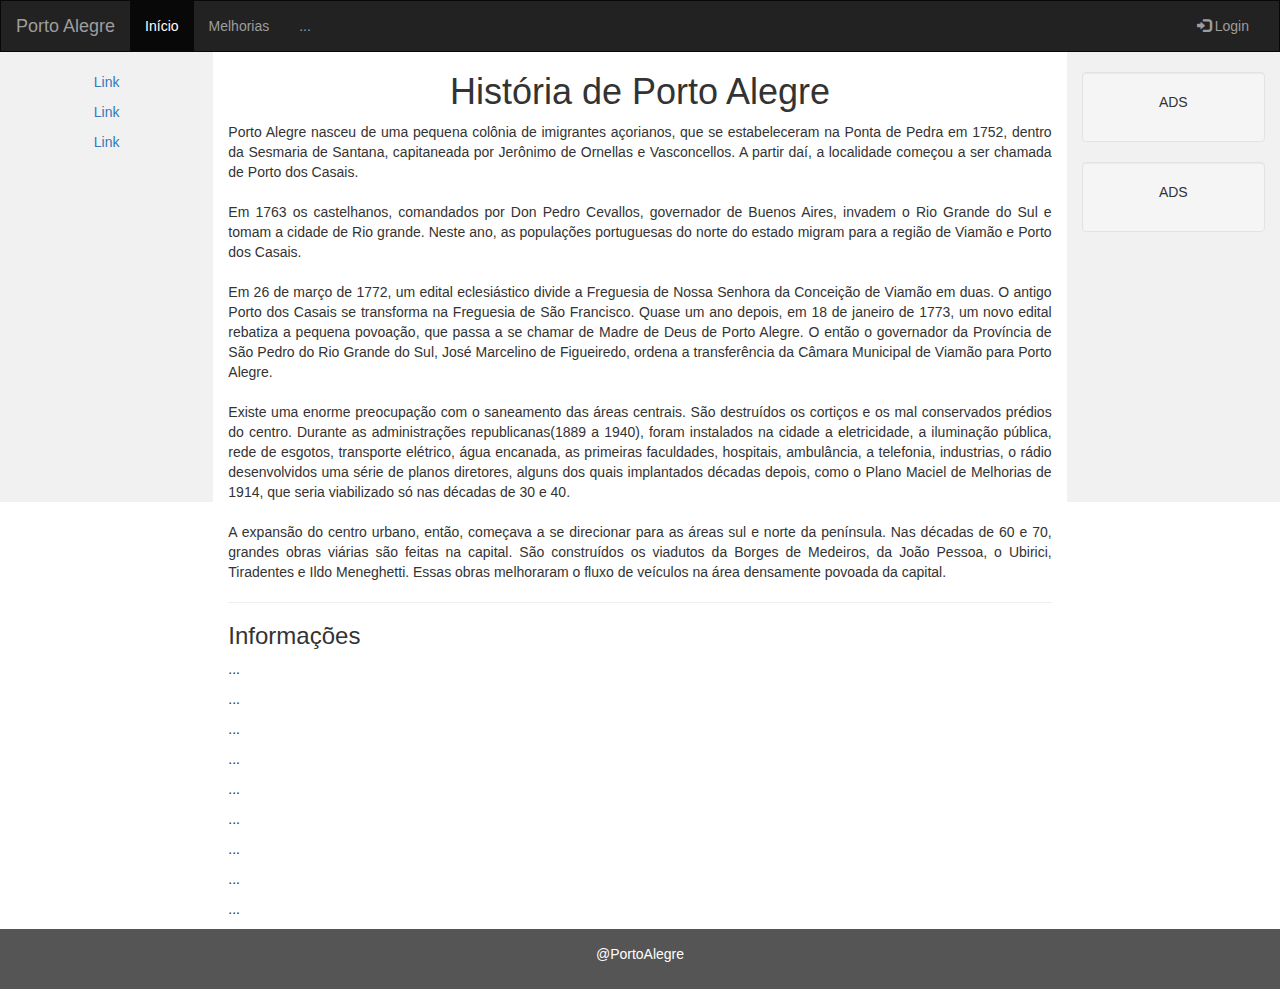
<file: index.html>
<!DOCTYPE html>
<html lang="en">
<head>
  <title>PoA City</title>
  <meta charset="utf-8">
  <meta name="viewport" content="width=device-width, initial-scale=1">
  <link rel="stylesheet" href="https://maxcdn.bootstrapcdn.com/bootstrap/3.3.7/css/bootstrap.min.css">
  <script src="https://ajax.googleapis.com/ajax/libs/jquery/3.3.1/jquery.min.js"></script>
  <script src="https://maxcdn.bootstrapcdn.com/bootstrap/3.3.7/js/bootstrap.min.js"></script>
  <link rel="stylesheet" type="text/css" href="style.css">
</head>
<body>

<nav class="navbar navbar-inverse">
  <div class="container-fluid">
    <div class="navbar-header">
      <button type="button" class="navbar-toggle" data-toggle="collapse" data-target="#myNavbar">
        <span class="icon-bar"></span>
        <span class="icon-bar"></span>
        <span class="icon-bar"></span>                        
      </button>
      <a class="navbar-brand" href="http://www2.portoalegre.rs.gov.br/portal_pmpa_novo/">Porto Alegre</a>
    </div>
    <div class="collapse navbar-collapse" id="myNavbar">
      <ul class="nav navbar-nav">
        <li class="active"><a href="#">Início</a></li>
        <li><a href="form.html">Melhorias</a></li>
        <li><a href="#">...</a></li>
      </ul>
      <ul class="nav navbar-nav navbar-right">
        <li><a href="#"><span class="glyphicon glyphicon-log-in"></span> Login</a></li>
      </ul>
    </div>
  </div>
</nav>
  
<div class="container-fluid text-center">    
  <div class="row content">
    <div class="col-sm-2 sidenav">
      <p><a href="#">Link</a></p>
      <p><a href="#">Link</a></p>
      <p><a href="#">Link</a></p>
    </div>



    <div class="col-sm-8 text-left"> 
      <h1 align='center'>História de Porto Alegre</h1>
      <p align='justify'>Porto Alegre nasceu de uma pequena colônia de imigrantes açorianos, que se estabeleceram na Ponta de Pedra em 1752, dentro da Sesmaria de Santana, capitaneada por Jerônimo de Ornellas e Vasconcellos. A partir daí, a localidade começou a ser chamada de Porto dos Casais.<br><br>Em 1763 os castelhanos, comandados por Don Pedro Cevallos, governador de Buenos Aires, invadem o Rio Grande do Sul e tomam a cidade de Rio grande. Neste ano, as populações portuguesas do norte do estado migram para a região de Viamão e Porto dos Casais.<br><br>Em 26 de março de 1772, um edital eclesiástico divide a Freguesia de Nossa Senhora da Conceição de Viamão em duas. O antigo Porto dos Casais se transforma na Freguesia de São Francisco. Quase um ano depois, em 18 de janeiro de 1773, um novo edital rebatiza a pequena povoação, que passa a se chamar de Madre de Deus de Porto Alegre. O então o governador da Província de São Pedro do Rio Grande do Sul, José Marcelino de Figueiredo, ordena a transferência da Câmara Municipal de Viamão para Porto Alegre.<br><br>Existe uma enorme preocupação com o saneamento das áreas centrais. São destruídos os cortiços e os mal conservados prédios do centro. Durante as administrações republicanas(1889 a 1940), foram instalados na cidade a eletricidade, a iluminação pública, rede de esgotos, transporte elétrico, água encanada, as primeiras faculdades, hospitais, ambulância, a telefonia, industrias, o rádio desenvolvidos uma série de planos diretores, alguns dos quais implantados décadas depois, como o Plano Maciel de Melhorias de 1914, que seria viabilizado só nas décadas de 30 e 40.<br><br>A expansão do centro urbano, então, começava a se direcionar para as áreas sul e norte da península. Nas décadas de 60 e 70, grandes obras viárias são feitas na capital. São construídos os viadutos da Borges de Medeiros, da João Pessoa, o Ubirici, Tiradentes e Ildo Meneghetti. Essas obras melhoraram o fluxo de veículos na área densamente povoada da capital.</p>
      <hr>
      <h3>Informações</h3>
      <p>...</p>
      <p>...</p>
      <p>...</p>
      <p>...</p>
      <p>...</p>
      <p>...</p>
      <p>...</p>
      <p>...</p>
      <p>...</p>
    </div>
    <div class="col-sm-2 sidenav">
      <div class="well">
        <p>ADS</p>
      </div>
      <div class="well">
        <p>ADS</p>
      </div>
    </div>
  </div>
</div>

<footer class="container-fluid text-center">
  <p>@PortoAlegre</p>
</footer>

</body>
</html>
</file>
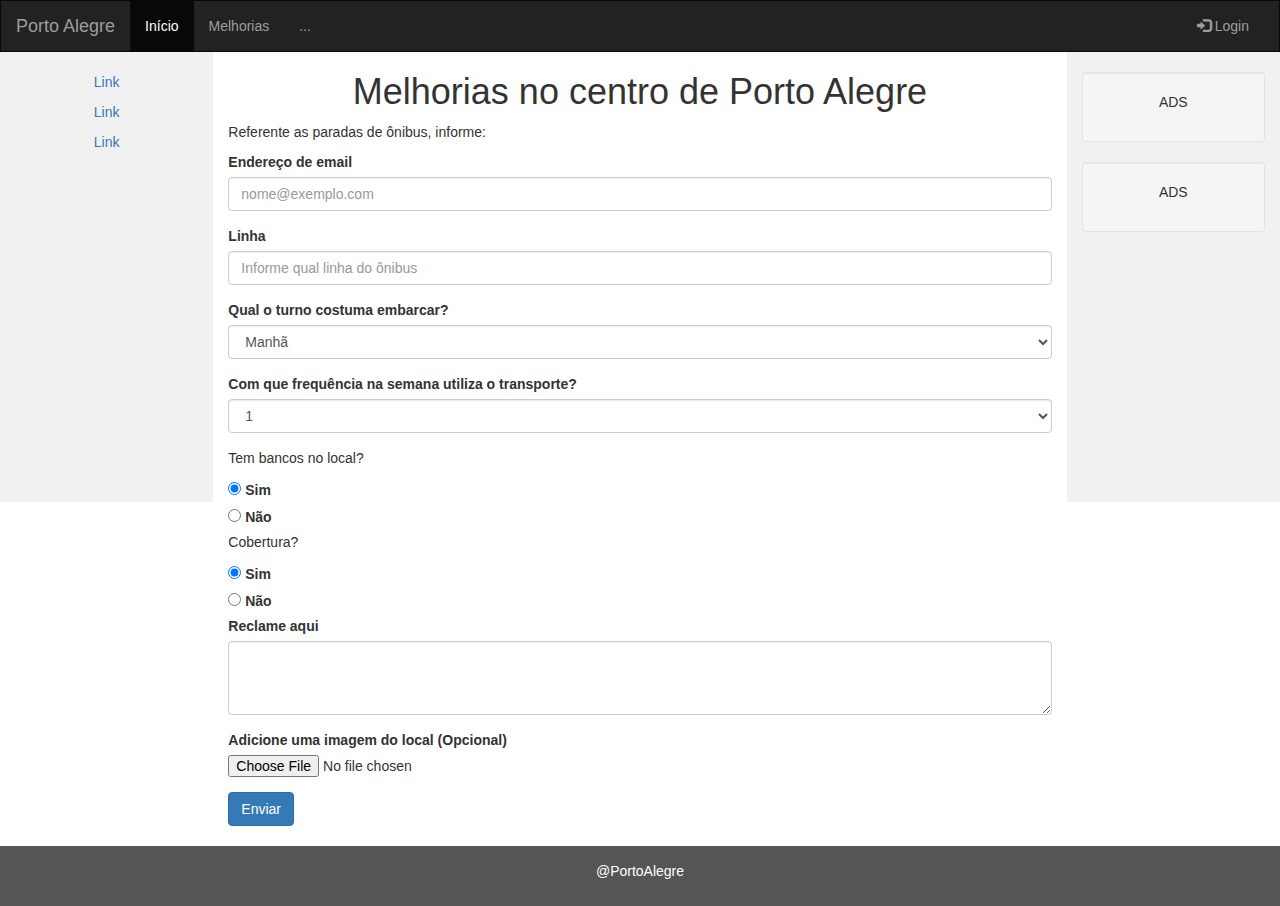
<file: form.html>
<!DOCTYPE html>
<html lang="en">
<head>
  <title>PoA City</title>
  <meta charset="utf-8">
  <meta name="viewport" content="width=device-width, initial-scale=1">
  <link rel="stylesheet" href="https://maxcdn.bootstrapcdn.com/bootstrap/3.3.7/css/bootstrap.min.css">
  <script src="https://ajax.googleapis.com/ajax/libs/jquery/3.3.1/jquery.min.js"></script>
  <script src="https://maxcdn.bootstrapcdn.com/bootstrap/3.3.7/js/bootstrap.min.js"></script>
  <link rel="stylesheet" type="text/css" href="style.css">
</head>
<body>

<nav class="navbar navbar-inverse">
  <div class="container-fluid">
    <div class="navbar-header">
      <button type="button" class="navbar-toggle" data-toggle="collapse" data-target="#myNavbar">
        <span class="icon-bar"></span>
        <span class="icon-bar"></span>
        <span class="icon-bar"></span>                        
      </button>
      <a class="navbar-brand" href="http://www2.portoalegre.rs.gov.br/portal_pmpa_novo/">Porto Alegre</a>
    </div>
    <div class="collapse navbar-collapse" id="myNavbar">
      <ul class="nav navbar-nav">
        <li class="active"><a href="index.html">Início</a></li>
        <li><a href="#">Melhorias</a></li>
        <li><a href="#">...</a></li>
      </ul>
      <ul class="nav navbar-nav navbar-right">
        <li><a href="#"><span class="glyphicon glyphicon-log-in"></span> Login</a></li>
      </ul>
    </div>
  </div>
</nav>
  
<div class="container-fluid text-center">    
  <div class="row content">
    <div class="col-sm-2 sidenav">
      <p><a href="#">Link</a></p>
      <p><a href="#">Link</a></p>
      <p><a href="#">Link</a></p>
    </div>



    <div class="col-sm-8 text-left"> 
      <h1 align='center'>Melhorias no centro de Porto Alegre</h1>
      <p>Referente as paradas de ônibus, informe:</p>
      <form>
        <div class="form-group">
          <label for="FormControlInput1">Endereço de email</label>
          <input type="email" class="form-control" id="FormControlInput1" placeholder="nome@exemplo.com">
        </div>
        <div class="form-group">
          <label for="FormControlInput2">Linha</label>
          <input type="txt" class="form-control" id="FormControlInput2" placeholder="Informe qual linha do ônibus">
        </div>
        <div class="form-group">
          <label for="FormControlSelect1">Qual o turno costuma embarcar?</label>
          <select class="form-control" id="FormControlSelect1">
            <option>Manhã</option>
            <option>Tarde</option>
            <option>Noite</option>
          </select>
        </div>
        <div class="form-group">
          <label for="FormControlSelect1">Com que frequência na semana utiliza o transporte?</label>
          <select class="form-control" id="FormControlSelect1">
            <option>1</option>
            <option>2</option>
            <option>3</option>
            <option>4</option>
            <option>5</option>
            <option>6</option>
            <option>Todos os dias</option>
          </select>
        </div>
        <p>Tem bancos no local?</p>
        <div class="form-check">
          <input class="form-check-input" type="radio" name="Radios" id="Radios1" value="opcao1" checked>
          <label class="form-check-label" for="Radios1">
            Sim
          </label>
        </div>
        <div class="form-check">
          <input class="form-check-input" type="radio" name="Radios" id="Radios2" value="opcao2">
          <label class="form-check-label" for="Radios2">
            Não
          </label>
        </div>


        <p>Cobertura?</p>
        <div class="form-check1">
          <input class="form-check-input1" type="radio" name="Radios1" id="Radios3" value="opcao3" checked>
          <label class="form-check-label1" for="Radios3">
            Sim
          </label>
        </div>
        <div class="form-check1">
          <input class="form-check-input1" type="radio" name="Radios1" id="Radios4" value="opcao4">
          <label class="form-check-label1" for="Radios4">
            Não
          </label>
        </div>
        
        <div class="form-group">
          <label for="FormControlTextarea1">Reclame aqui</label>
          <textarea class="form-control" id="FormControlTextarea1" rows="3"></textarea>
        </div>
        <div class="form-group">
          <label for="FormControlFile1">Adicione uma imagem do local (Opcional)</label>
          <input type="file" class="form-control-file" id="FormControlFile1">
        </div>
        <div class="col-auto my-1">
          <button type="submit" class="btn btn-primary">Enviar</button><br><br>
        </div>

      </form>
      
    </div>
    <div class="col-sm-2 sidenav">
      <div class="well">
        <p>ADS</p>
      </div>
      <div class="well">
        <p>ADS</p>
      </div>
    </div>
  </div>
</div>

<footer class="container-fluid text-center">
  <p>@PortoAlegre</p>
</footer>

</body>
</html>
</file>
<file: style.css>
/* Remove os navbar's padrão margin-bottom e bordas arredondadas */ 
.navbar {
  margin-bottom: 0;
  border-radius: 0;
}
   
/* Defina a altura da grade de modo que .sidenav possa ser 100% (ajuste conforme necessário) */
.row.content {height: 450px}
    
/* Definir cor de fundo cinza e 100% de altura */
.sidenav {
  padding-top: 20px;
  background-color: #f1f1f1;
  height: 100%;
}
    
/* Definir cor de fundo preto, texto branco e algum preenchimento */
footer {
  background-color: #555;
  color: white;
  padding: 15px;
}
    
/* Em telas pequenas, defina a altura como 'auto' para sidenav e grade */
@media screen and (max-width: 767px) {
  .sidenav {
    height: auto;
    padding: 15px;
  }
  .row.content {height:auto;} 
}
</file>
